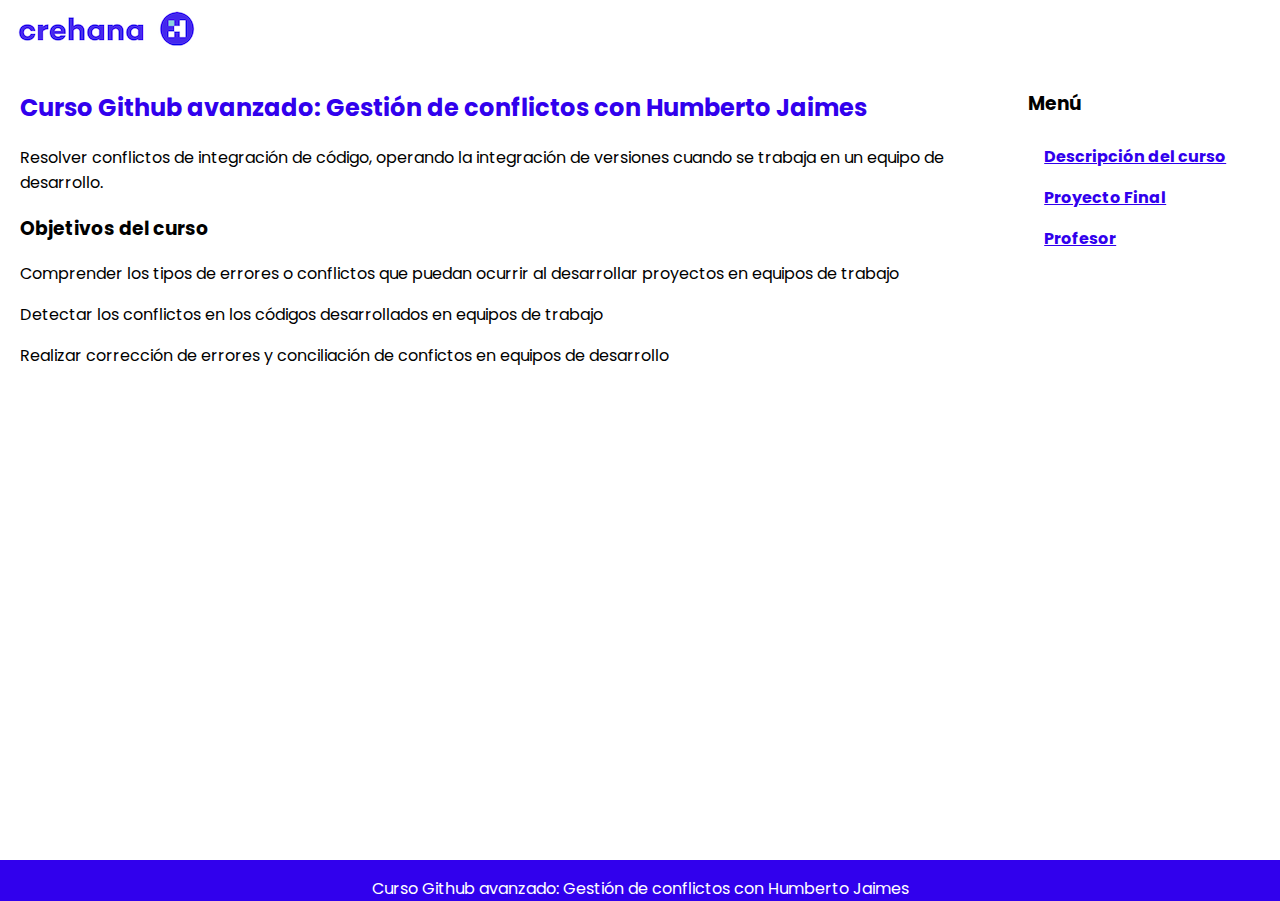
<file: src/index.html>
<!DOCTYPE html>
<html lang="es">

<head>
    <title>Resolución de conflictos</title>
    <link rel="stylesheet" href="styles.css">
</head>


<body>
    <header>
        <img src="CREHANA1.png" alt="Imagen">
    </header>
    <div class="container">
        <section>
            <h2>Curso Github avanzado: Gestión de conflictos con Humberto Jaimes</h2>
            <p>Resolver conflictos de integración de código, operando la integración de versiones cuando se trabaja en un equipo de desarrollo.</p>
            <h3>Objetivos del curso</h3>
            <p>Comprender los tipos de errores o conflictos que puedan ocurrir al desarrollar proyectos en equipos de trabajo			</p>	
            <p>Detectar los conflictos en los códigos desarrollados en equipos de trabajo				</p>
            <p>Realizar corrección de errores y conciliación de confictos en equipos de desarrollo				</p>
        </section>
        <aside>
            <h3>Menú</h3>
            <ul>
                <li><a href="index.html">Descripción del curso</a></li>
                <li><a href="project.html">Proyecto Final</a></li>
                <li><a href="trainer.html">Profesor</a></li>
            </ul>
        </aside>
    </div>
    <footer>
        <p>Curso Github avanzado: Gestión de conflictos con Humberto Jaimes</p>
    </footer>

</body>

</html>
</file>
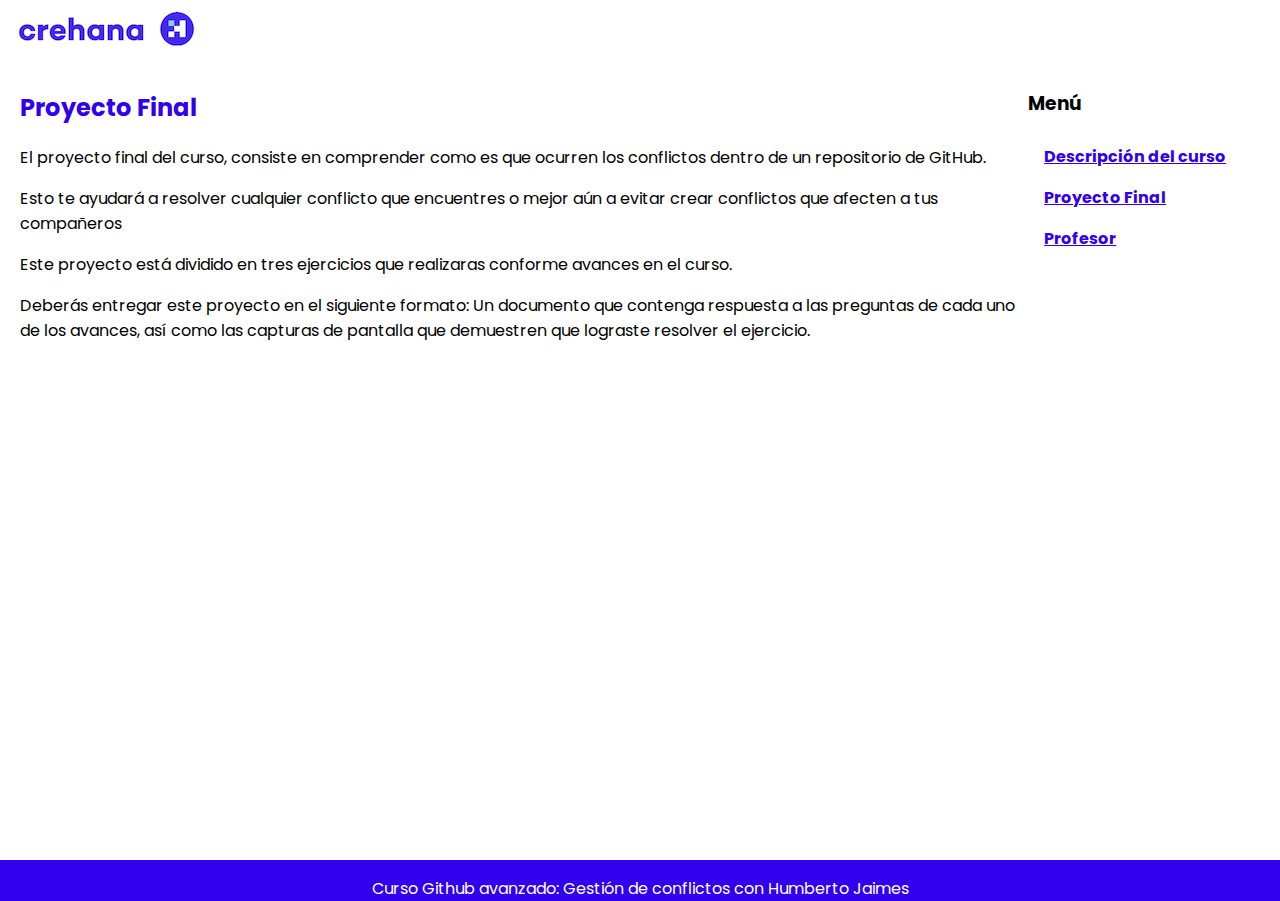
<file: src/project.html>
<!DOCTYPE html>
<html lang="es">

<head>
    <title>Resolución de conflictos</title>
    <link rel="stylesheet" href="styles.css">
</head>


<body>
    <header>
        <img src="CREHANA1.png" alt="Imagen">
    </header>
    <div class="container">
        <section>
            <h2>Proyecto Final</h2>
            <p>El proyecto final del curso, consiste en comprender como es que ocurren los conflictos dentro de un repositorio de GitHub.</p>
            <p>Esto te ayudará a resolver cualquier conflicto que encuentres o mejor aún a evitar crear conflictos que afecten a tus compañeros</p>
            <p>Este proyecto está dividido en tres ejercicios que realizaras conforme avances en el curso.</p>
            <p>Deberás entregar este proyecto en el siguiente formato: Un documento que contenga respuesta a las preguntas de cada uno de los avances, así como las capturas de pantalla que demuestren que lograste resolver el ejercicio.</p>
        </section>
        <aside>
            <h3>Menú</h3>
            <ul>
                <li><a href="index.html">Descripción del curso</a></li>
                <li><a href="project.html">Proyecto Final</a></li>
                <li><a href="trainer.html">Profesor</a></li>
            </ul>
        </aside>
    </div>
    <footer>
        <p>Curso Github avanzado: Gestión de conflictos con Humberto Jaimes</p>
    </footer>
</body>

</html>
</file>
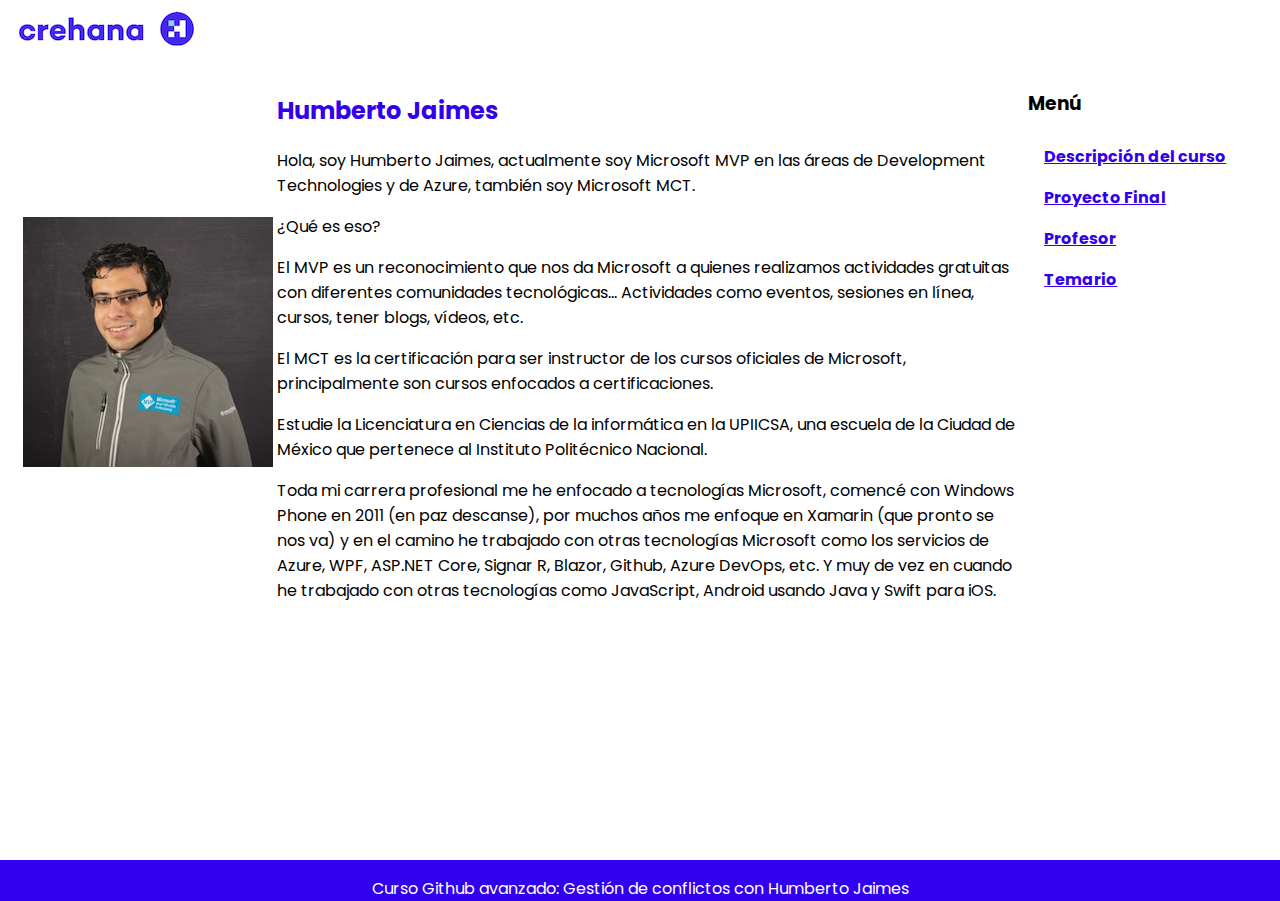
<file: src/trainer.html>
<!DOCTYPE html>
<html lang="es">

<head>
    <title>Resolución de conflictos</title>
    <link rel="stylesheet" href="styles.css">
</head>


<body>
    <header>
        <img src="CREHANA1.png" alt="Imagen">
    </header>
    <div class="container">
        <section>
            <table>
                <tr>
                    <td>
                <img src="HumbertoJaimes.jpg"/>
            </td>
            <td>
                <h2>Humberto Jaimes</h2>
                <p>Hola, soy Humberto Jaimes, actualmente soy Microsoft MVP en las áreas de Development Technologies y de Azure, también soy Microsoft MCT.</p>
                <p>¿Qué es eso?  
                <p>El MVP es un reconocimiento que nos da Microsoft a quienes realizamos actividades gratuitas con diferentes comunidades tecnológicas… Actividades como eventos, sesiones en línea, cursos, tener blogs, vídeos, etc.</p>  
                <p>El MCT es la certificación para ser instructor de los cursos oficiales de Microsoft, principalmente son cursos enfocados a certificaciones.</p>
                <p>Estudie la Licenciatura en Ciencias de la informática en la UPIICSA, una escuela de la Ciudad de México que pertenece al Instituto Politécnico Nacional.</p>
                <p>Toda mi carrera profesional me he enfocado a tecnologías Microsoft, comencé con Windows Phone en 2011 (en paz descanse), por muchos años me enfoque en Xamarin (que pronto se nos va) y en el camino he trabajado con otras tecnologías Microsoft como los servicios de Azure, WPF, ASP.NET Core, Signar R, Blazor, Github, Azure DevOps, etc. Y muy de vez en cuando he trabajado con otras tecnologías como JavaScript, Android usando Java y Swift para iOS.</p>      
            </td>    
            </tr>
            </table>
        </section>
        <aside>
            <h3>Menú</h3>
            <ul>
                <li><a href="index.html">Descripción del curso</a></li>
                <li><a href="project.html">Proyecto Final</a></li>
                <li><a href="trainer.html">Profesor</a></li>
                <li><a href="topics.html">Temario</a></li>
            </ul>
        </aside>
    </div>
    <footer>
        <p>Curso Github avanzado: Gestión de conflictos con Humberto Jaimes</p>
    </footer>

</body>

</html>
</file>
<file: src/styles.css>
@import url('https://fonts.googleapis.com/css2?family=Poppins:wght@100&display=swap');

body {
    background-color: #3100ED;
    color: black;
    font-family: 'Poppins';
}


section {
    width: 80%;
    float: left;
    background-color: white;
    padding-left: 20px;
}

aside {
    width: 20%;
    float: left;
    border-left: 1px solid white;
    background-color: white;
}

header {
    padding: 10px;
    background-color: white;
}


footer {
    clear: both;
    position: relative;
    height: 20px;
    text-align: center;
    color: white;
    background-color: #3100ED;
}

h2{
    color: #3100ED;
}


.container {
    display: flex;
    min-height: calc(100vh - 110px);
}

body {
    margin: 0;
  }
  
  ul {
    list-style-type: none;
    margin: 0;
    padding: 0;
    width: 25%;
    background-color: white;
    position: fixed;
    overflow: auto;
  }
  
  li a {
    display: block;
    color: #3100ED;
    padding: 8px 16px;
    text-decoration: none;
    font-weight: bold;
    text-decoration-line: underline;
  }
  
  li a.active {
    background-color: #3100ED;
    color: white;
  }
  
  li a:hover:not(.active) {
    background-color: #3100ED;
    color: white;
  }
</file>
